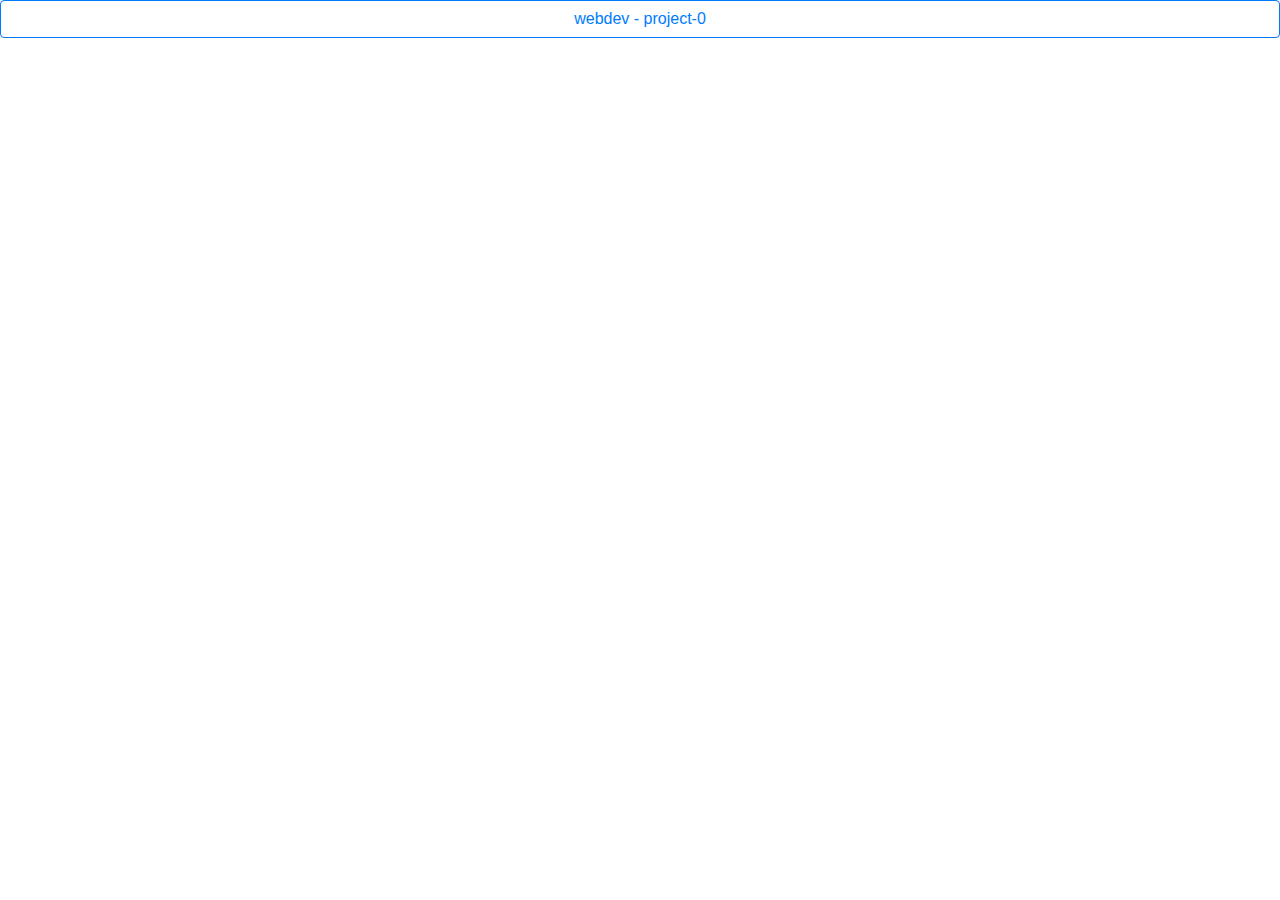
<file: index.html>
<!DOCTYPE html>
<html lang="en">
<head>
    <meta charset="UTF-8">
    <meta name="viewport" content="width=device-width, initial-scale=1.0">
    <link rel="stylesheet" href="https://stackpath.bootstrapcdn.com/bootstrap/4.5.2/css/bootstrap.min.css" integrity="sha384-JcKb8q3iqJ61gNV9KGb8thSsNjpSL0n8PARn9HuZOnIxN0hoP+VmmDGMN5t9UJ0Z" crossorigin="anonymous">
    <title>Shubhaprasad Padhy</title>
    
</head>
<body>
    <button class="btn btn-outline-primary container-fluid" onclick=" window.location.href='https://blixard.github.io/cs50/web%20dev/project0/index.html'">webdev - project-0
    </button>

    
</body>
</html>
</file>
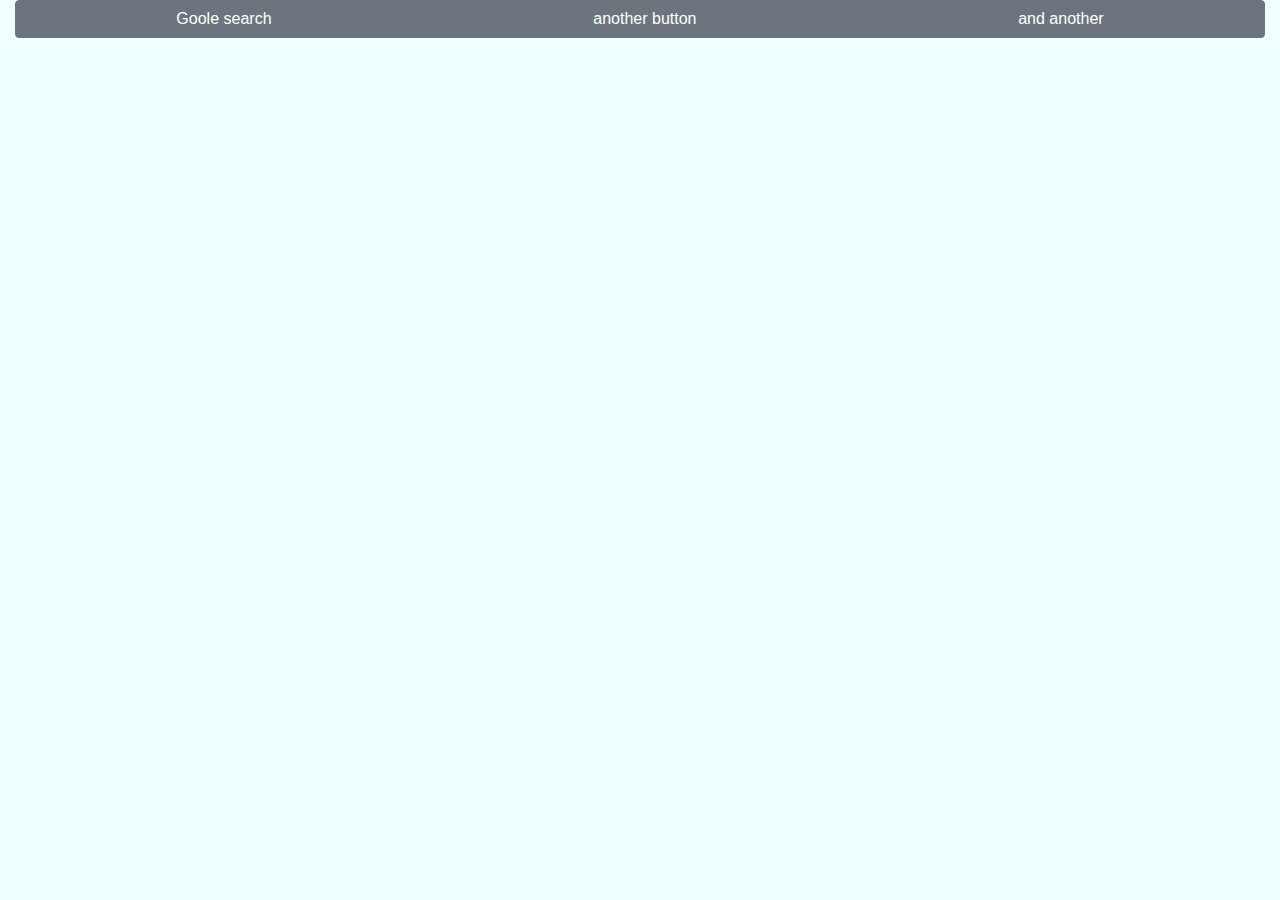
<file: web dev/project0/index.html>
<!DOCTYPE html>
<html lang="en">
<head>
    <meta charset="UTF-8">
    <meta name="viewport" content="width=device-width, initial-scale=1.0">
    <link rel="stylesheet" href="https://stackpath.bootstrapcdn.com/bootstrap/4.5.2/css/bootstrap.min.css" integrity="sha384-JcKb8q3iqJ61gNV9KGb8thSsNjpSL0n8PARn9HuZOnIxN0hoP+VmmDGMN5t9UJ0Z" crossorigin="anonymous">
    <link rel="stylesheet" href="index.css">
    <title>Project 0</title>
</head>
<body>
    <form name="index_form" class="btn-group btn-group-toggle container-fluid"  >
        <input type="submit" class="sss btn btn-secondary" value="Goole search" onclick="return search();">
        <input type="submit" class="sss btn btn btn-secondary" value="another button" onclick="return another();">
        <input type="submit" class="sss btn btn btn-secondary" value="and another" onclick="return other();">
    </form>

    <script>
         function search(){
            document.index_form.action ="https://blixard.github.io/cs50/web%20dev/project0/search.html";
            return true;
        }
    
        function other(){
            document.index_form.action ="https://blixard.github.io/cs50/web%20dev/project0/other.html";
            return true;
        }
        function another(){
            document.index_form.action ="https://blixard.github.io/cs50/web%20dev/project0/another.html";
            return true;
        }
    </script>
</body>
</html>
</file>
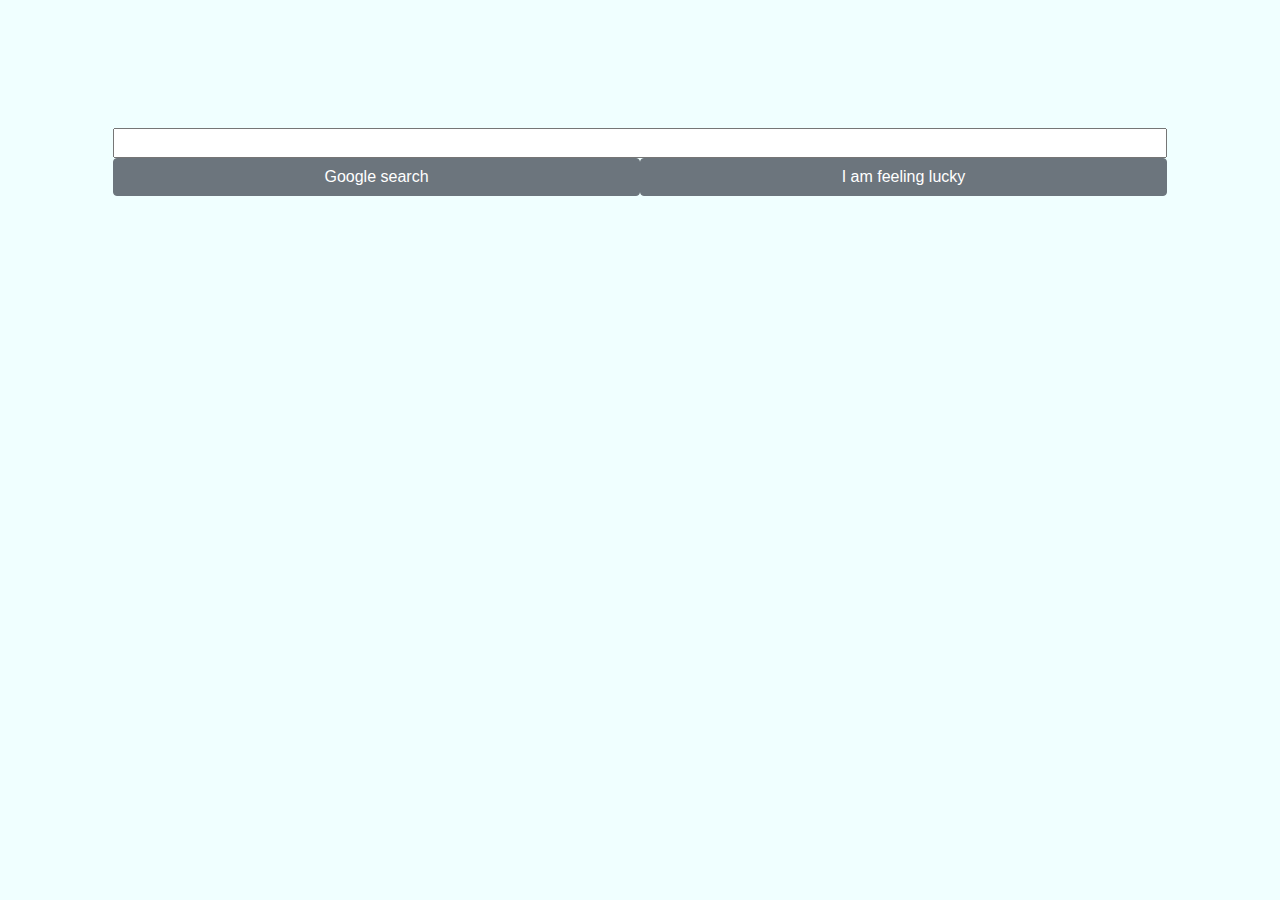
<file: web dev/project0/search.html>
<!DOCTYPE html>
<html lang="en">
<head>
    <meta charset="UTF-8">
    <meta name="viewport" content="width=device-width, initial-scale=1.0">
    <link rel="stylesheet" href="https://stackpath.bootstrapcdn.com/bootstrap/4.5.2/css/bootstrap.min.css" integrity="sha384-JcKb8q3iqJ61gNV9KGb8thSsNjpSL0n8PARn9HuZOnIxN0hoP+VmmDGMN5t9UJ0Z" crossorigin="anonymous">
    <link rel="stylesheet" href="index.css">
    <title>Project 0</title>
</head>
<body>
    <form name="index_form" class="form" >
        <div class="row">
            <input type="text" class="text container col"  name="q"> 
        </div>
        <div class="row" > 
            <input type="submit" class="sss btn btn btn-secondary text container col" value="Google search" onclick="return search();">
            <input type="submit" class="sss btn btn btn-secondary text container col" value="I am feeling lucky" onclick="return lucky();">
        </div>
        
        
    </form>

    <script>
        function search(){
            document.index_form.action ="http:/google.com/search";
            return true;
        }
        function lucky(){
            if(document.forms['index_form'].elements['q'].value==""){
                document.index_form.action ="http:/google.com/doodles";
                return true;
            }
            else{
                var name = document.forms['index_form'].elements['q'].value;
                document.forms['index_form'].elements['q'].value ="";
                document.index_form.action="https://en.wikipedia.org/wiki/"+name;
                return true;
            }
            
            return false;
        }
    </script>
</body>
</html>
</file>
<file: web dev/project0/index.css>
body{margin: auto;
    background-color: azure;
}
.sss{
    
}

.text{

}
.form{
    margin-top: 10%;
    margin-bottom: 10%;
    margin-left: 10%;
    margin-right: 10%;
}
</file>
